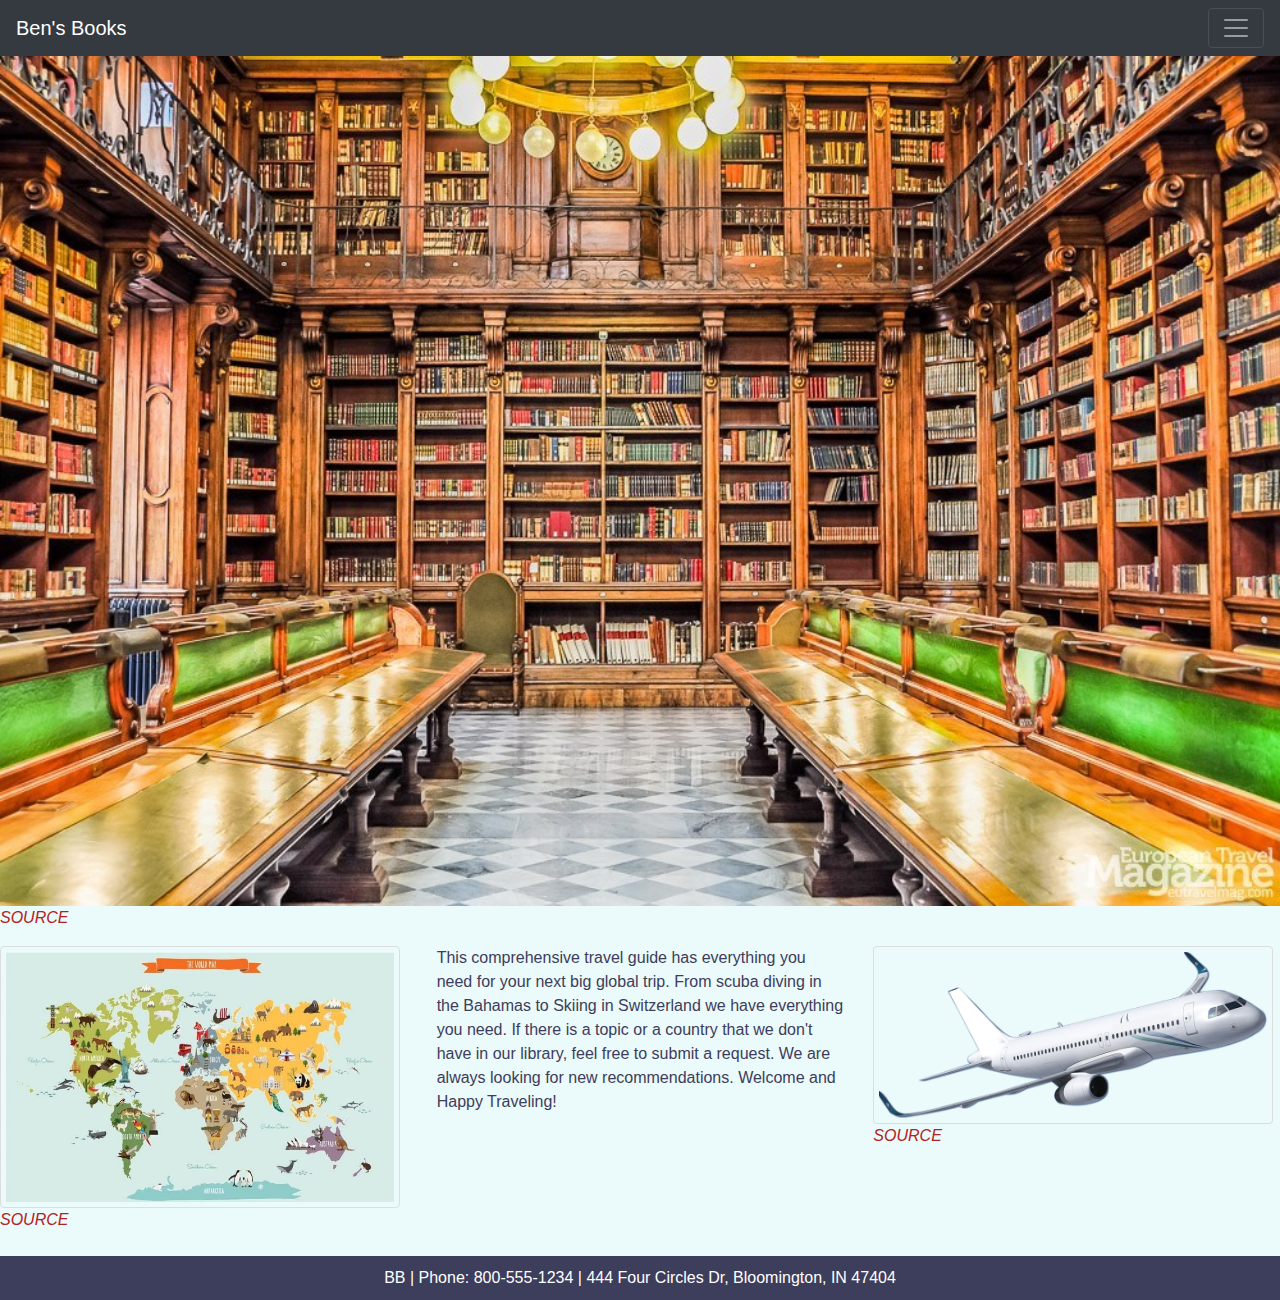
<file: app/public/index.html>
<!doctype html>
<html lang="en">
  <head>
    <!-- Required meta tags -->
    <meta charset="utf-8">
    <meta name="viewport" content="width=device-width, initial-scale=1, shrink-to-fit=no">




    <title>Book Log</title>
    <link rel="stylesheet" href="css/style.css"/>
    <!-- Bootstrap CSS -->
    <link rel="stylesheet" href="https://stackpath.bootstrapcdn.com/bootstrap/4.3.1/css/bootstrap.min.css" integrity="sha384-ggOyR0iXCbMQv3Xipma34MD+dH/1fQ784/j6cY/iJTQUOhcWr7x9JvoRxT2MZw1T" crossorigin="anonymous">
  </head>
  <body class="main">
    <!-- Optional JavaScript -->
    <!-- jQuery first, then Popper.js, then Bootstrap JS -->
<script src="https://code.jquery.com/jquery-3.3.1.slim.min.js" integrity="sha384-q8i/X+965DzO0rT7abK41JStQIAqVgRVzpbzo5smXKp4YfRvH+8abtTE1Pi6jizo" crossorigin="anonymous"></script>
    <script src="https://cdnjs.cloudflare.com/ajax/libs/popper.js/1.14.7/umd/popper.min.js" integrity="sha384-UO2eT0CpHqdSJQ6hJty5KVphtPhzWj9WO1clHTMGa3JDZwrnQq4sF86dIHNDz0W1" crossorigin="anonymous"></script>
    <script src="https://stackpath.bootstrapcdn.com/bootstrap/4.3.1/js/bootstrap.min.js" integrity="sha384-JjSmVgyd0p3pXB1rRibZUAYoIIy6OrQ6VrjIEaFf/nJGzIxFDsf4x0xIM+B07jRM" crossorigin="anonymous"></script>
    <script type="text/javascript" src="js/startjs.js"></script>

<header>
  <nav class="navbar navbar-dark bg-dark">
    <a class="navbar-brand" href="#">Ben's Books</a>
  <button class="navbar-toggler" type="button" data-toggle="collapse" data-target="#navbarNav" aria-controls="navbarNav" aria-expanded="false" aria-label="Toggle navigation">
    <span class="navbar-toggler-icon"></span>
  </button>
  <div class="collapse navbar-collapse" id="navbarNav">
    <ul class="navbar-nav">
      <li class="nav-item active">
        <a class="nav-link" href="index.html">Home <span class="sr-only">(current)</span></a>
      </li>
      <li class="nav-item">
        <a class="nav-link" href="Profile.html">Your Profile</a>
      </li>
      <li class="nav-item">
        <a class="nav-link" href="books.html">Our Library</a>
      </li>
    </ul>
  </div>
  </nav>
</header>
<main>
  <p>
  <img src ="img/libraryPic.jpg" width:1200 Height:300 class="bg"/>
  <br>
  <cite>
    <a id="link" href="https://images.app.goo.gl/XCH3ET2zSz9JGWWBA">SOURCE</a>
 </cite>
<br>
<div class="row">
    <div class="col">
      <a target="_blank" href="img/worldMap.jpg">
        <img src="img/worldMap.jpg" alt="Map" id="img">
      </a>
      <br>
      <cite>
        <a id="link" href="https://images.app.goo.gl/sxFtFZY7dHqFRVnN9">SOURCE</a>
     </cite>
    </div>
    <div class="col">
      This comprehensive travel guide has everything you
      need for your next big global trip. From scuba diving in the Bahamas to Skiing in Switzerland
      we have everything you need. If there is a topic or a country that we don't have in our library,
      feel free to submit a request. We are always looking for new recommendations. Welcome and Happy Traveling!
    </div>
    <div class="col">
      <a target="_blank" href="img/plane2.png">
        <img src="img/plane2.png" alt="plane" id="img">
      </a>
      <br>
      <cite>
        <a id="link" href="https://images.app.goo.gl/398WUoE8iW3bRZUB7">SOURCE</a>
     </cite>
    </div>
  </div>
</div>
<br>
<footer ID="customFooter">
          BB | Phone: 800-555-1234 | 444 Four Circles Dr, Bloomington, IN 47404
</footer>
</body>
</html>
</file>
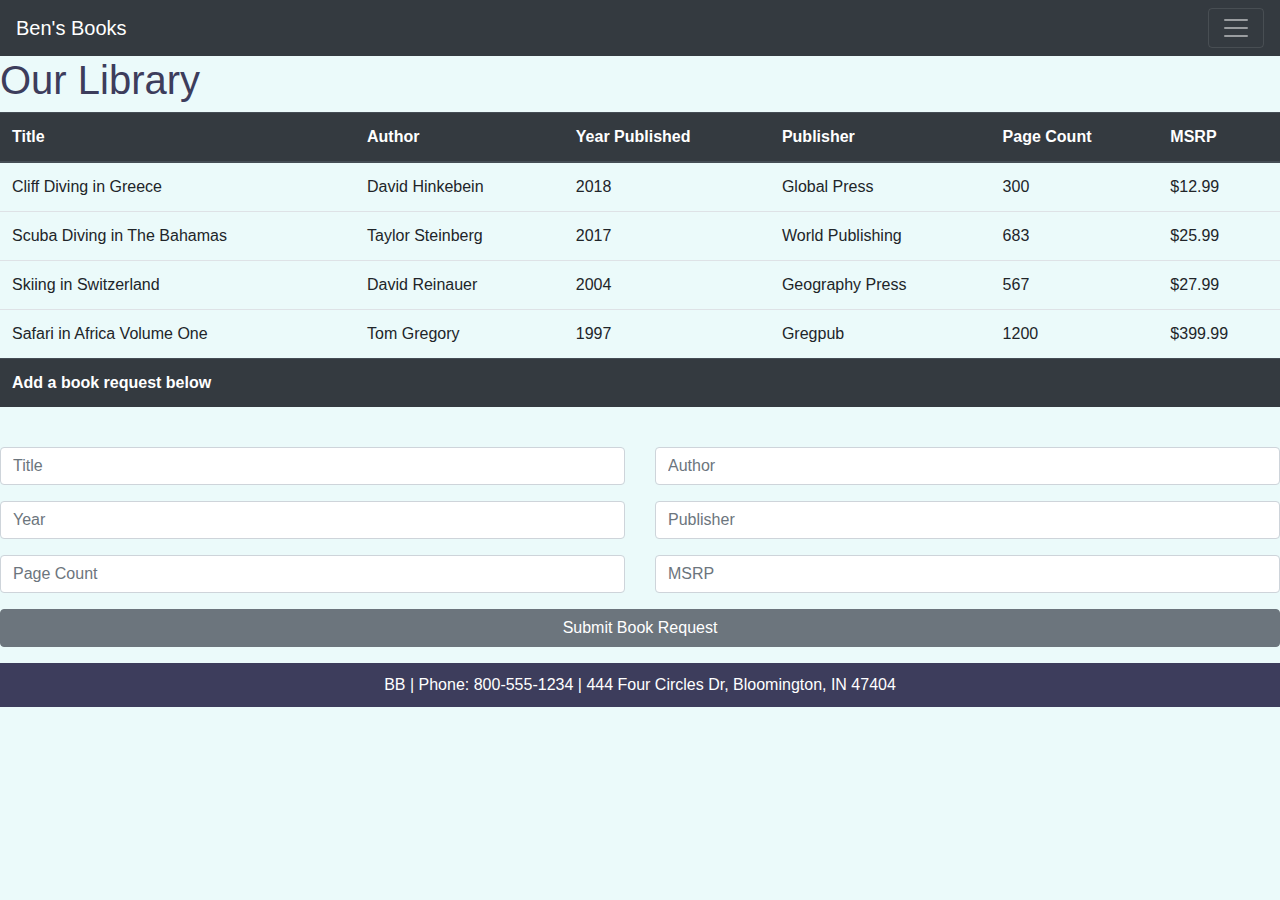
<file: app/public/books.html>
<!doctype html>
<html lang="en">
  <head>
    <!-- Required meta tags -->
    <meta charset="utf-8">
    <meta name="viewport" content="width=device-width, initial-scale=1, shrink-to-fit=no">




    <title>Book Log</title>
    <link rel="stylesheet" href="css/style.css"/>
    <!-- Bootstrap CSS -->
    <link rel="stylesheet" href="https://stackpath.bootstrapcdn.com/bootstrap/4.3.1/css/bootstrap.min.css" integrity="sha384-ggOyR0iXCbMQv3Xipma34MD+dH/1fQ784/j6cY/iJTQUOhcWr7x9JvoRxT2MZw1T" crossorigin="anonymous">
  </head>
  <body class="main">
    <!-- Optional JavaScript -->
    <!-- jQuery first, then Popper.js, then Bootstrap JS -->
<script src="https://code.jquery.com/jquery-3.3.1.slim.min.js" integrity="sha384-q8i/X+965DzO0rT7abK41JStQIAqVgRVzpbzo5smXKp4YfRvH+8abtTE1Pi6jizo" crossorigin="anonymous"></script>
    <script src="https://cdnjs.cloudflare.com/ajax/libs/popper.js/1.14.7/umd/popper.min.js" integrity="sha384-UO2eT0CpHqdSJQ6hJty5KVphtPhzWj9WO1clHTMGa3JDZwrnQq4sF86dIHNDz0W1" crossorigin="anonymous"></script>
    <script src="https://stackpath.bootstrapcdn.com/bootstrap/4.3.1/js/bootstrap.min.js" integrity="sha384-JjSmVgyd0p3pXB1rRibZUAYoIIy6OrQ6VrjIEaFf/nJGzIxFDsf4x0xIM+B07jRM" crossorigin="anonymous"></script>
<header>
  <nav class="navbar navbar-dark bg-dark">
    <a class="navbar-brand" href="#">Ben's Books</a>
  <button class="navbar-toggler" type="button" data-toggle="collapse" data-target="#navbarNav" aria-controls="navbarNav" aria-expanded="false" aria-label="Toggle navigation">
    <span class="navbar-toggler-icon"></span>
  </button>
  <div class="collapse navbar-collapse" id="navbarNav">
    <ul class="navbar-nav">
      <li class="nav-item">
        <a class="nav-link" href="index.html">Home</a>
      </li>
      <li class="nav-item">
        <a class="nav-link" href="Profile.html">Your Profile</a>
      </li>
      <li class="nav-item active">
        <a class="nav-link" href="books.html">Our Library <span class="sr-only">(current)</span></a>
      </li>
    </ul>
  </div>
  </nav>
</header>
 <h1 class="headings">Our Library</h1>
<header class="w3-display-container w3-wide" id="home">

 </header>
 <table class="table table-hover">
  <thead class="thead-dark">
    <tr>
      <th scope="col">Title</th>
      <th scope="col">Author</th>
      <th scope="col"> Year Published</th>
      <th scope="col">Publisher</th>
      <th scope="col">Page Count</th>
      <th scope="col">MSRP</th>
    </tr>
  </thead>
  <tbody>
    <tr>
      <td>Cliff Diving in Greece</td>
      <td>David Hinkebein</td>
      <td>2018</td>
      <td>Global Press</td>
      <td>300</td>
      <td>$12.99</td>
    </tr>
    <tr>
      <td>Scuba Diving in The Bahamas</td>
      <td>Taylor Steinberg</td>
      <td>2017</td>
      <td>World Publishing</td>
      <td>683</td>
      <td>$25.99</td>
    </tr>
    <tr>
      <td>Skiing in Switzerland</td>
      <td>David Reinauer</td>
      <td>2004</td>
      <td>Geography Press</td>
      <td>567</td>
      <td>$27.99</td>
    </tr>
    <tr>
      <td>Safari in Africa Volume One</td>
      <td>Tom Gregory</td>
      <td>1997</td>
      <td>Gregpub</td>
      <td>1200</td>
      <td>$399.99</td>
    </tr>

  </tbody>
  <tfoot class="thead-dark">
    <tr>
      <th colspan="6" >Add a book request below</th>
    </tr>
  </tfoot>

</table>

<br>

<form>
  <form>
  <div class="row">
    <div class="col-6">
      <input type="text" class="form-control" placeholder="Title">
    </div>
    <div class="col-6">
      <input type="text" class="form-control" placeholder="Author">
      <p>
    </div>
    <div class="col-6">
      <input type="text" class="form-control" placeholder="Year">
    </div>
    <div class="col-6">
      <input type="text" class="form-control" placeholder="Publisher">
      <p>
    </div>
    <div class="col-6">
      <input type="text" class="form-control" placeholder="Page Count">
    </div>
    <div class="col-6">
      <input type="text" class="form-control" placeholder="MSRP">
    </div>
    <p>
  </div>
  <p>
  <div class="form-group row">
    <div $().alert() class="col-12">
    <button type="button" class="btn btn-secondary btn-md btn-block">Submit Book Request</button>
    </div>
  </div>
</form>
  <footer ID="customFooter">
            BB | Phone: 800-555-1234 | 444 Four Circles Dr, Bloomington, IN 47404
</footer>
  </body>
</html>
</file>
<file: app/public/css/style.css>
#customFooter{
                background-color: #3d3d5c;
                text-align: center;
                color: white;
                padding:10px;
                margin:0px;
        }

.main{
  background-color: #ebfafa;
  color: #3d3d5c;
}

.headings{
  color:#3d3d5c;
}

#link{
  color:firebrick;
  text-decoration: none;
}

.img-circle{
  border-radius: 50%;
}

#img{
  border: 1px solid #ddd; /* Gray border */
  border-radius: 4px;  /* Rounded border */
  padding: 5px; /* Some padding */
  width: 400px; /* Set a small width */
}


#img:hover {
  box-shadow: 0 0 2px 1px rgba(0, 140, 186, 0.5);
}

.bg
{
  width: 100%;
  z-index: 0;
}


<a target="_blank" href="img_forest.jpg">
  <img src="img_forest.jpg" alt="Forest">
</a>
</file>
